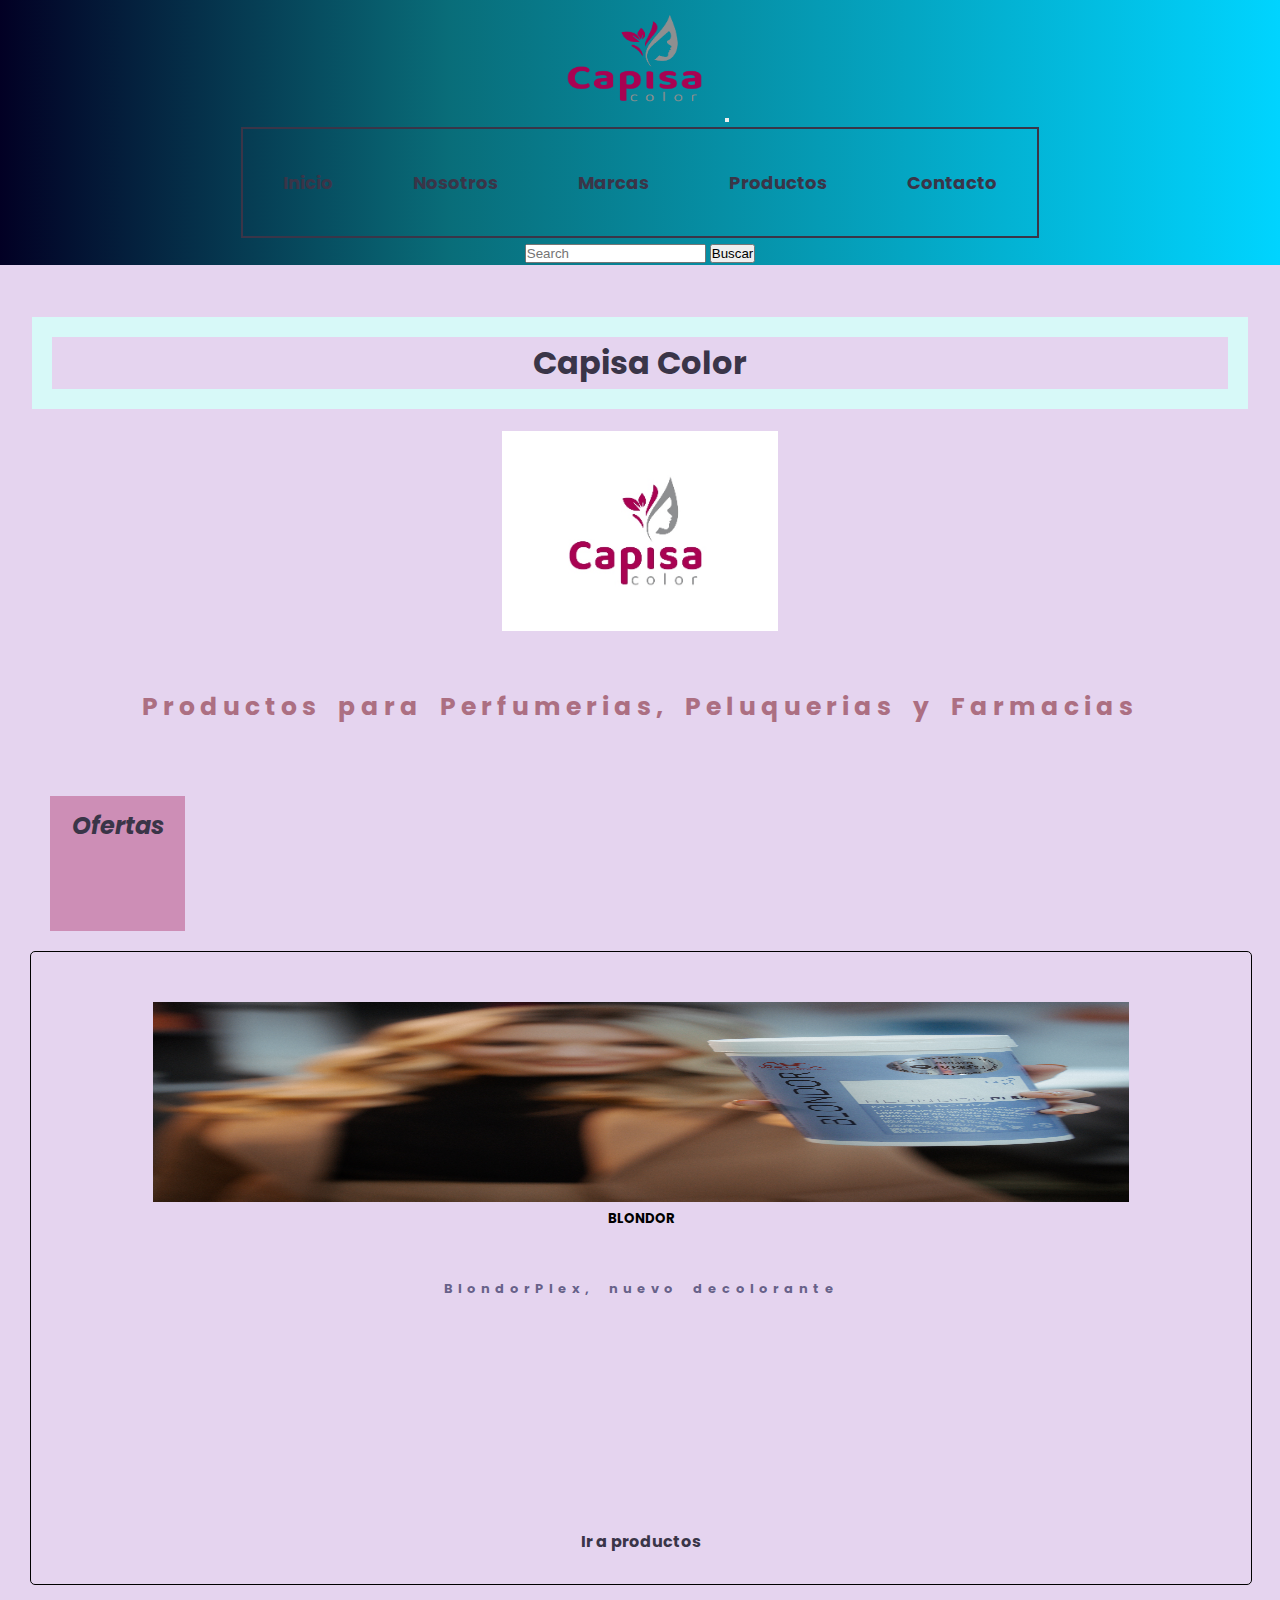
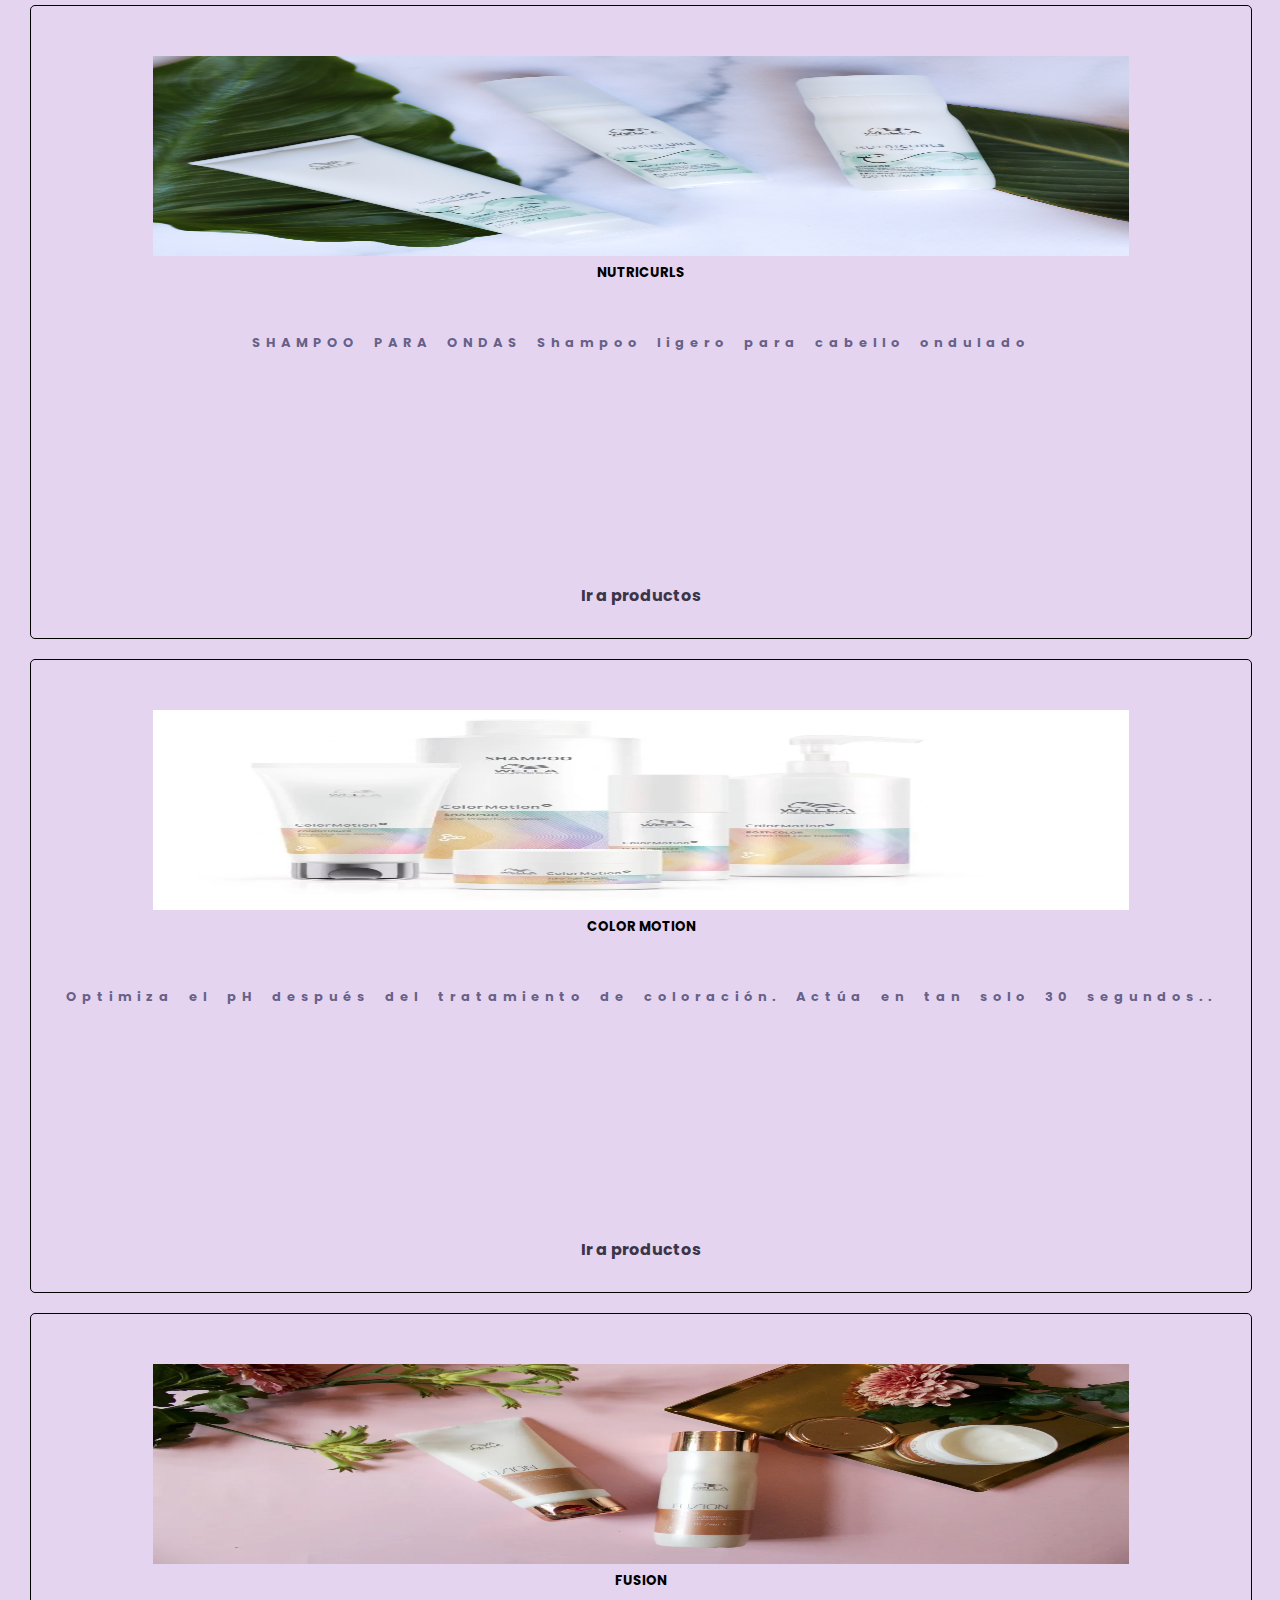
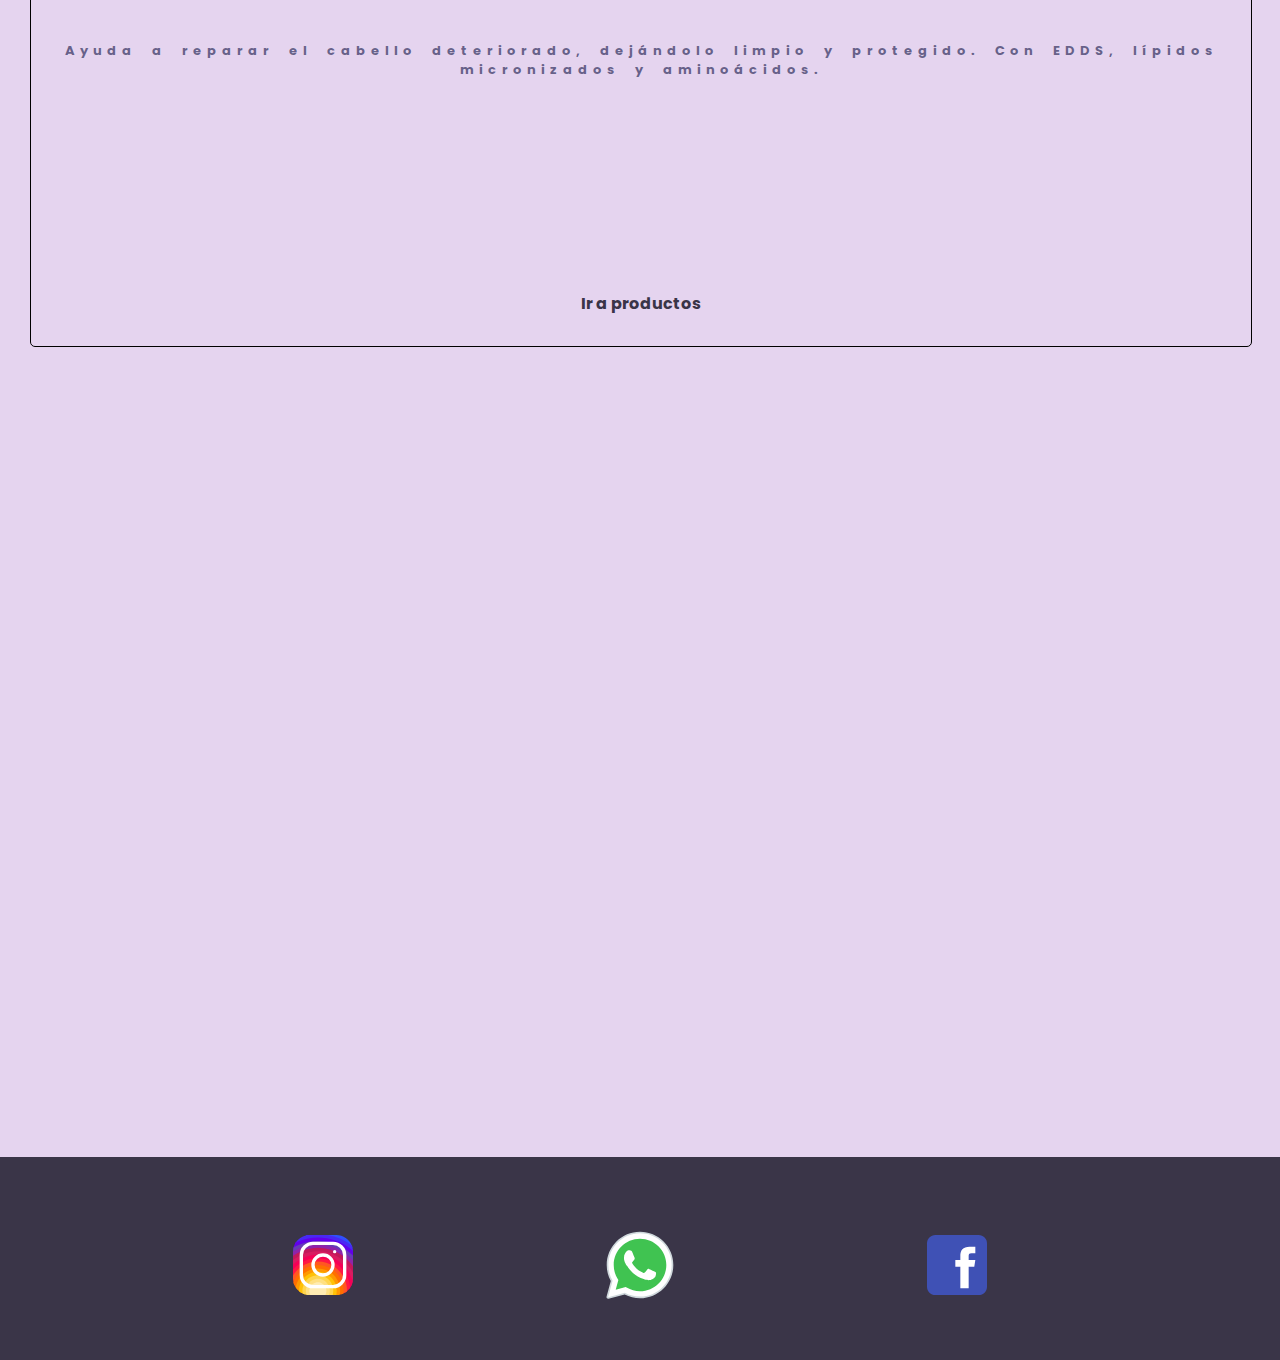
<file: index.html>
<!DOCTYPE html>
<html lang="en">

<head>
    <meta charset="UTF-8">
    <meta http-equiv="X-UA-Compatible" content="IE=edge">
    <link rel="shortcut icon" href="./img/favicon.ico" type="image/x-icon">
    <link rel="icon" href="./img/favicon.ico" type="image/x-icon">
    <meta name="viewport" content="width=device-width, initial-scale=1.0">
    <link href="https://cdn.jsdelivr.net/npm/bootstrap@5.0.2/dist/css/bootstrap.min.css" rel="stylesheet"
        integrity="sha384-EVSTQN3/azprG1Anm3QDgpJLIm9Nao0Yz1ztcQTwFspd3yD65VohhpuuCOmLASjC" crossorigin="anonymous">
    <meta name="keywords" content="perfumeria, farmacias, peluqueria, tintura, cosmética capilar">
    <meta name="description" content="Todos los insumos para Peluquerías, Farmacias y Perfumerías. Venta al por mayor y menor">
    <link rel="stylesheet" href="./css/estilos.css">
    <title>Capisa Color</title>
</head>

<body>
    <header class="navbar">        
        <nav class="navbar navbar-expand-lg navbar-light bg-light">
            <div class="container-fluid">
                <img src="./img/logo-capisa.png" alt="logo capisa sin fondo" class="logo-capisaa">
                <button class="navbar-toggler" type="button" data-bs-toggle="collapse"
                    data-bs-target="#navbarTogglerDemo01" aria-controls="navbarTogglerDemo01" aria-expanded="false"
                    aria-label="Toggle navigation">
                    <span class="navbar-toggler-icon"></span>
                </button>
                <div class="collapse navbar-collapse" id="navbarTogglerDemo01">
                    <ul class="navbar-nav me-auto mb-2 mb-lg-0">
                        <li class="nav-item">
                            <a class="nav-link active" aria-current="page" href="./index.html">Inicio</a>
                        </li>
                        <li class="nav-item">
                            <a class="nav-link active" aria-current="page" href="./section/nosotros.html">Nosotros</a>
                        </li>
                        <li class="nav-item">
                            <a class="nav-link active" aria-current="page" href="./section/marcas.html">Marcas</a>
                        </li>
                        <li class="nav-item">
                            <a class="nav-link active" aria-current="page" href="./section/productos.html">Productos</a>
                        </li>
                        <li class="nav-item">
                            <a class="nav-link active" aria-current="page" href="./section/contacto.html">Contacto</a>
                        </li>
                    </ul>
                    <form class="d-flex">
                        <input class="form-control me-2" type="search" placeholder="Search" aria-label="Search">
                        <button class="btn btn-outline-success" type="submit">Buscar</button>
                    </form>
                </div>
            </div>
        </nav>
    </header>

    <main>
        <div class="row">
            <div class="col">
                <h1>Capisa Color</h1>
            </div>
        </div>
        <div class="row">
            <div class="col">
                <img src="./img/logo-capisa-sin-fondo.jpg" alt="logo-capisa-sin-fondo" class="marcas-logo-index">
            </div>
        </div>
        <div class="row">
            <div class="col">
                <p class="descripcion">Productos para Perfumerias, Peluquerias y Farmacias</p>
            </div>
        </div>
        <div class="row">
            <div class="col ofertas">
                <div class="row">
                    <div class="col">
                        <div class="animacion-ofertas"></div>
                        <h2 class="ofertas_title">Ofertas</h2>
                    </div>
                </div>
                <div class="row">
                    <div class="col">
                        <div class="carddy">
                            <div class="carddy-img">
                                <img src="./img/blondorplex.jpg" class="carddy-img-top" alt="Imagen BlondorPlex">
                            </div>
                            <div class="carddy-body">
                                <h5 class="carddy-title">BLONDOR</h5>
                                <p class="carddy-text"> BlondorPlex, nuevo decolorante</p>                                
                            </div>
                            <div class="carddy-footer">
                                <a href="./section/productos.html" class="btn btn-primary">Ir a productos</a>
                            </div>
                        </div>
                    </div>
                    <div class="col">
                        <div class="carddy">
                            <div class="carddy-img">
                                <img src="./img/nutricurls.jpg" class="carddy-img-top" alt="Imagen Nutricurls">
                            </div>
                            <div class="carddy-body">
                                <h5 class="carddy-title">NUTRICURLS</h5>
                                <p class="carddy-text">SHAMPOO PARA ONDAS
                                    Shampoo ligero para cabello ondulado</p>                                
                            </div>
                            <div class="carddy-footer">
                                <a href="./section/productos.html" class="btn btn-primary">Ir a productos</a>
                            </div>
                        </div>
                    </div>
                    <div class="col">
                        <div class="carddy">
                            <div class="carddy-img">
                                <img src="./img/color-motion.webp" class="carddy-img-top" alt="Imagen Color Motion">
                            </div>
                            <div class="carddy-body">
                                <h5 class="carddy-title">COLOR MOTION</h5>
                                <p class="carddy-text">Optimiza el pH después del tratamiento de coloración.
                                    Actúa en tan solo 30 segundos..</p>                                
                            </div>
                            <div class="carddy-footer">
                                <a href="./section/productos.html" class="btn btn-primary">Ir a productos</a>
                            </div>
                        </div>
                    </div>
                    <div class="col">
                        <div class="carddy">
                            <div class="carddy-img">
                                <img src="./img/fusion.webp" class="carddy-img-top" alt="Imagen Fusion">
                            </div>
                            <div class="carddy-body">
                                <h5 class="carddy-title">FUSION</h5>
                                <p class="carddy-text">Ayuda a reparar el cabello deteriorado, dejándolo limpio y
                                    protegido. Con
                                    EDDS, lípidos micronizados y aminoácidos.</p>                                
                            </div>
                            <div class="carddy-footer">
                                <a href="./section/productos.html" class="btn btn-primary">Ir a productos</a>
                            </div>
                        </div>
                    </div>
                </div>
                <div class="row">                    
                    <div class="col col-md-4 offset-md-4">
                        <div class="video-responsive">
                            <iframe src="https://www.youtube.com/embed/afTo7K0rABw"
                                title="YouTube video player" frameborder="0"
                                allow="accelerometer; autoplay; clipboard-write; encrypted-media; gyroscope; picture-in-picture"
                                allowfullscreen></iframe>
                        </div>
                    </div>
                </div>
            </div>
        </div>
    </main>

    <footer>
        <div class="footer-redes">
            <a href="https://www.instagram.com" target="_blank"><img src="./img/instagram-icono.svg"
                    alt="icono instagram"></a>
            <a href="https://www.whatsapp.com/?lang=es" target="_blank"><img src="./img/whatsapp-icono.svg"
                    alt="icono whatsapp"></a>
            <a href="https://www.facebook.com" target="_blank"><img src="./img/facebook-icono.svg"
                    alt="icono facebook"></a>
        </div>
    </footer>
    <script src="https://cdn.jsdelivr.net/npm/bootstrap@5.0.2/dist/js/bootstrap.bundle.min.js"
        integrity="sha384-MrcW6ZMFYlzcLA8Nl+NtUVF0sA7MsXsP1UyJoMp4YLEuNSfAP+JcXn/tWtIaxVXM" crossorigin="anonymous">
    </script>
</body>

</html>
</file>
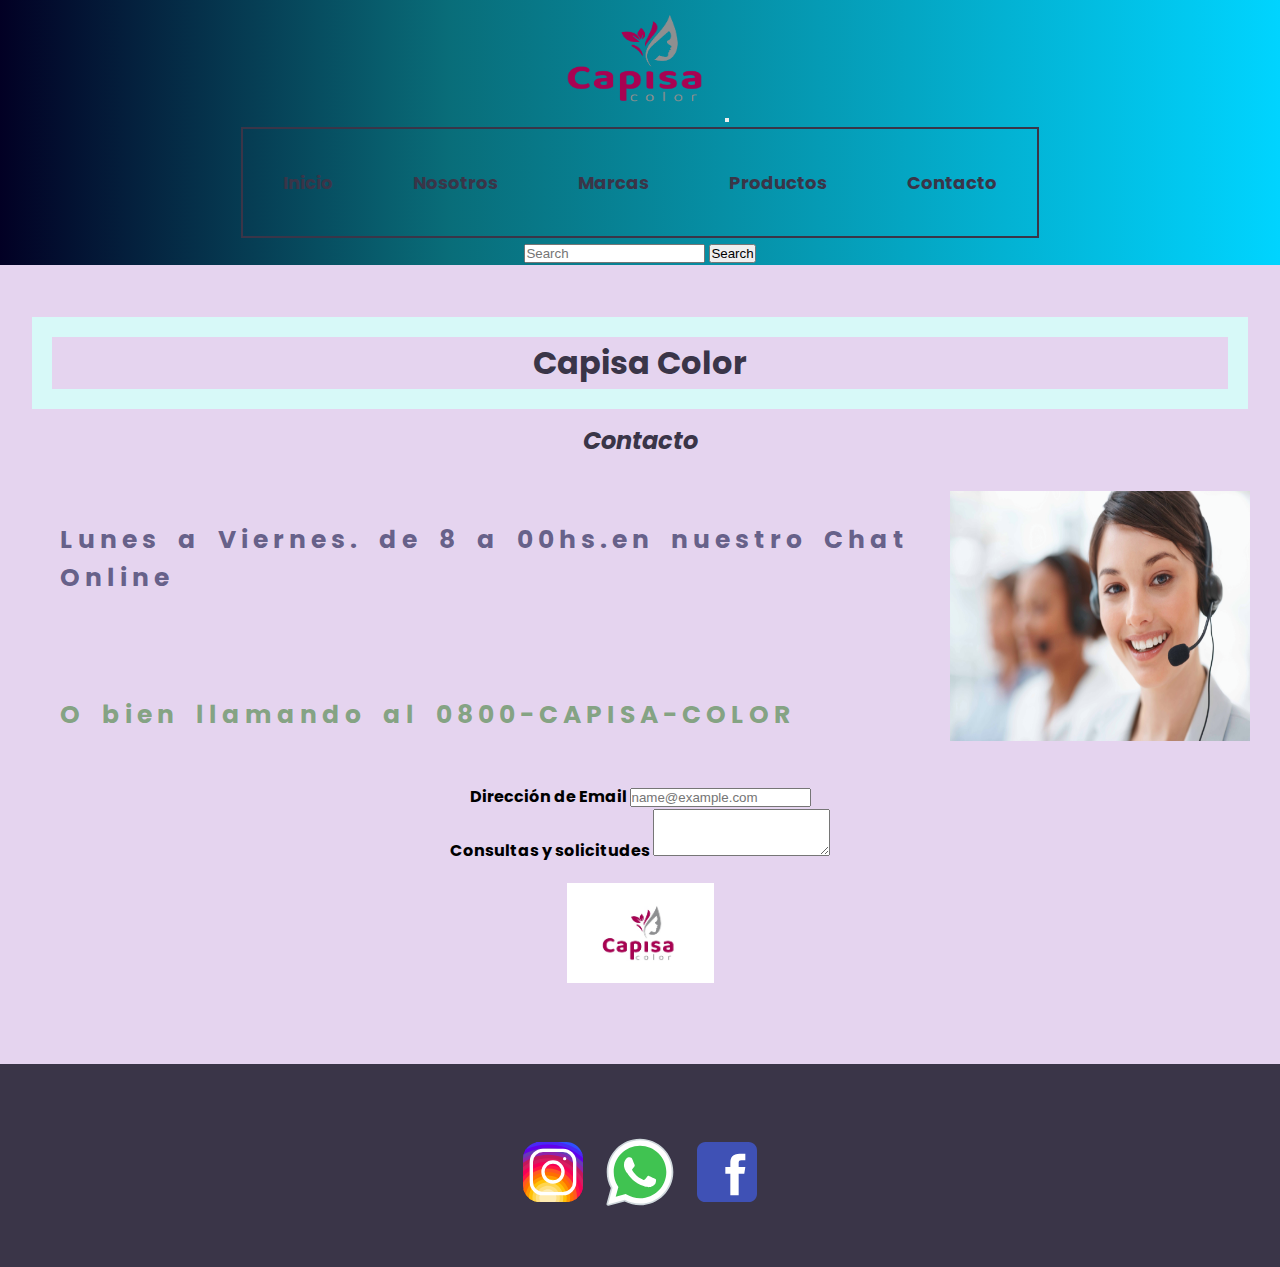
<file: section/contacto.html>
<!DOCTYPE html>
<html lang="en">

<head>
    <meta charset="UTF-8">
    <meta http-equiv="X-UA-Compatible" content="IE=edge">
    <link rel="shortcut icon" href="../img/favicon.ico" type="image/x-icon">
    <link rel="icon" href="../img/favicon.ico" type="image/x-icon">
    <meta name="viewport" content="width=device-width, initial-scale=1.0">
    <link href="https://cdn.jsdelivr.net/npm/bootstrap@5.0.2/dist/css/bootstrap.min.css" rel="stylesheet"
        integrity="sha384-EVSTQN3/azprG1Anm3QDgpJLIm9Nao0Yz1ztcQTwFspd3yD65VohhpuuCOmLASjC" crossorigin="anonymous">
    <meta name="keywords" content="perfumeria, farmacias, peluqueria, tintura, cosmética capilar">
    <meta name="description"
        content="Todos los insumos para Peluquerías, Farmacias y Perfumerías. Venta al por mayor y menor">
    <link rel="stylesheet" href="../css/estilos.css">
    <title>Contacto</title>
</head>

<body>
    <header class="navbar">
        <nav class="navbar navbar-expand-lg navbar-light bg-light">
            <div class="container-fluid">
                <img src="../img/logo-capisa.png" alt="logo capisa sin fondo" class="logo-capisaa">
                <button class="navbar-toggler" type="button" data-bs-toggle="collapse"
                    data-bs-target="#navbarTogglerDemo01" aria-controls="navbarTogglerDemo01" aria-expanded="false"
                    aria-label="Toggle navigation">
                    <span class="navbar-toggler-icon"></span>
                </button>
                <div class="collapse navbar-collapse" id="navbarTogglerDemo01">

                    <ul class="navbar-nav me-auto mb-2 mb-lg-0">
                        <li class="nav-item">
                            <a class="nav-link active" aria-current="page" href="../index.html">Inicio</a>
                        </li>
                        <li class="nav-item">
                            <a class="nav-link active" aria-current="page" href="nosotros.html">Nosotros</a>
                        </li>
                        <li class="nav-item">
                            <a class="nav-link active" aria-current="page" href="marcas.html">Marcas</a>
                        </li>
                        <li class="nav-item">
                            <a class="nav-link active" aria-current="page" href="productos.html">Productos</a>
                        </li>
                        <li class="nav-item">
                            <a class="nav-link active" aria-current="page" href="contacto.html">Contacto</a>
                        </li>
                    </ul>
                    <form class="d-flex">
                        <input class="form-control me-2" type="search" placeholder="Search" aria-label="Search">
                        <button class="btn btn-outline-success" type="submit">Search</button>
                    </form>
                </div>
            </div>
        </nav>
    </header>
    <main>
        <section>
            <h1>Capisa Color</h1>
            <h2>Contacto</h2>
            <img src="../img/operadora.png" alt="operadora" class="operadora">
            <p class="contacto">Lunes a Viernes. de 8 a 00hs.en nuestro Chat Online</p>
            <p class="contacto-telefonico">O bien llamando al 0800-CAPISA-COLOR</p>
            <div class="mb-3">
                <label for="exampleFormControlInput1" class="form-label">Dirección de Email</label>
                <input type="email" class="form-control" id="exampleFormControlInput1" placeholder="name@example.com">
            </div>
            <div class="mb-3">
                <label for="exampleFormControlTextarea1" class="form-label">Consultas y solicitudes</label>
                <textarea class="form-control" id="exampleFormControlTextarea1" rows="3"></textarea>
            </div>
            <img src="../img/logo-capisa-sin-fondo.jpg" alt="logo-capisa-sin-fondo" class="marcas-logo">

        </section>
    </main>
    <footer>
        <div>
            <a href="https://www.instagram.com" target="_blank"><img src="../img/instagram-icono.svg"
                    alt="icono instagram"></a>
            <a href="https://www.whatsapp.com/?lang=es" target="_blank"><img src="../img/whatsapp-icono.svg"
                    alt="icono whatsapp"></a>
            <a href="https://www.facebook.com" target="_blank"><img src="../img/facebook-icono.svg"
                    alt="icono facebook"></a>
        </div>
    </footer>

    <script src="https://cdn.jsdelivr.net/npm/bootstrap@5.0.2/dist/js/bootstrap.bundle.min.js"
        integrity="sha384-MrcW6ZMFYlzcLA8Nl+NtUVF0sA7MsXsP1UyJoMp4YLEuNSfAP+JcXn/tWtIaxVXM" crossorigin="anonymous">
    </script>

</body>

</html>
</file>
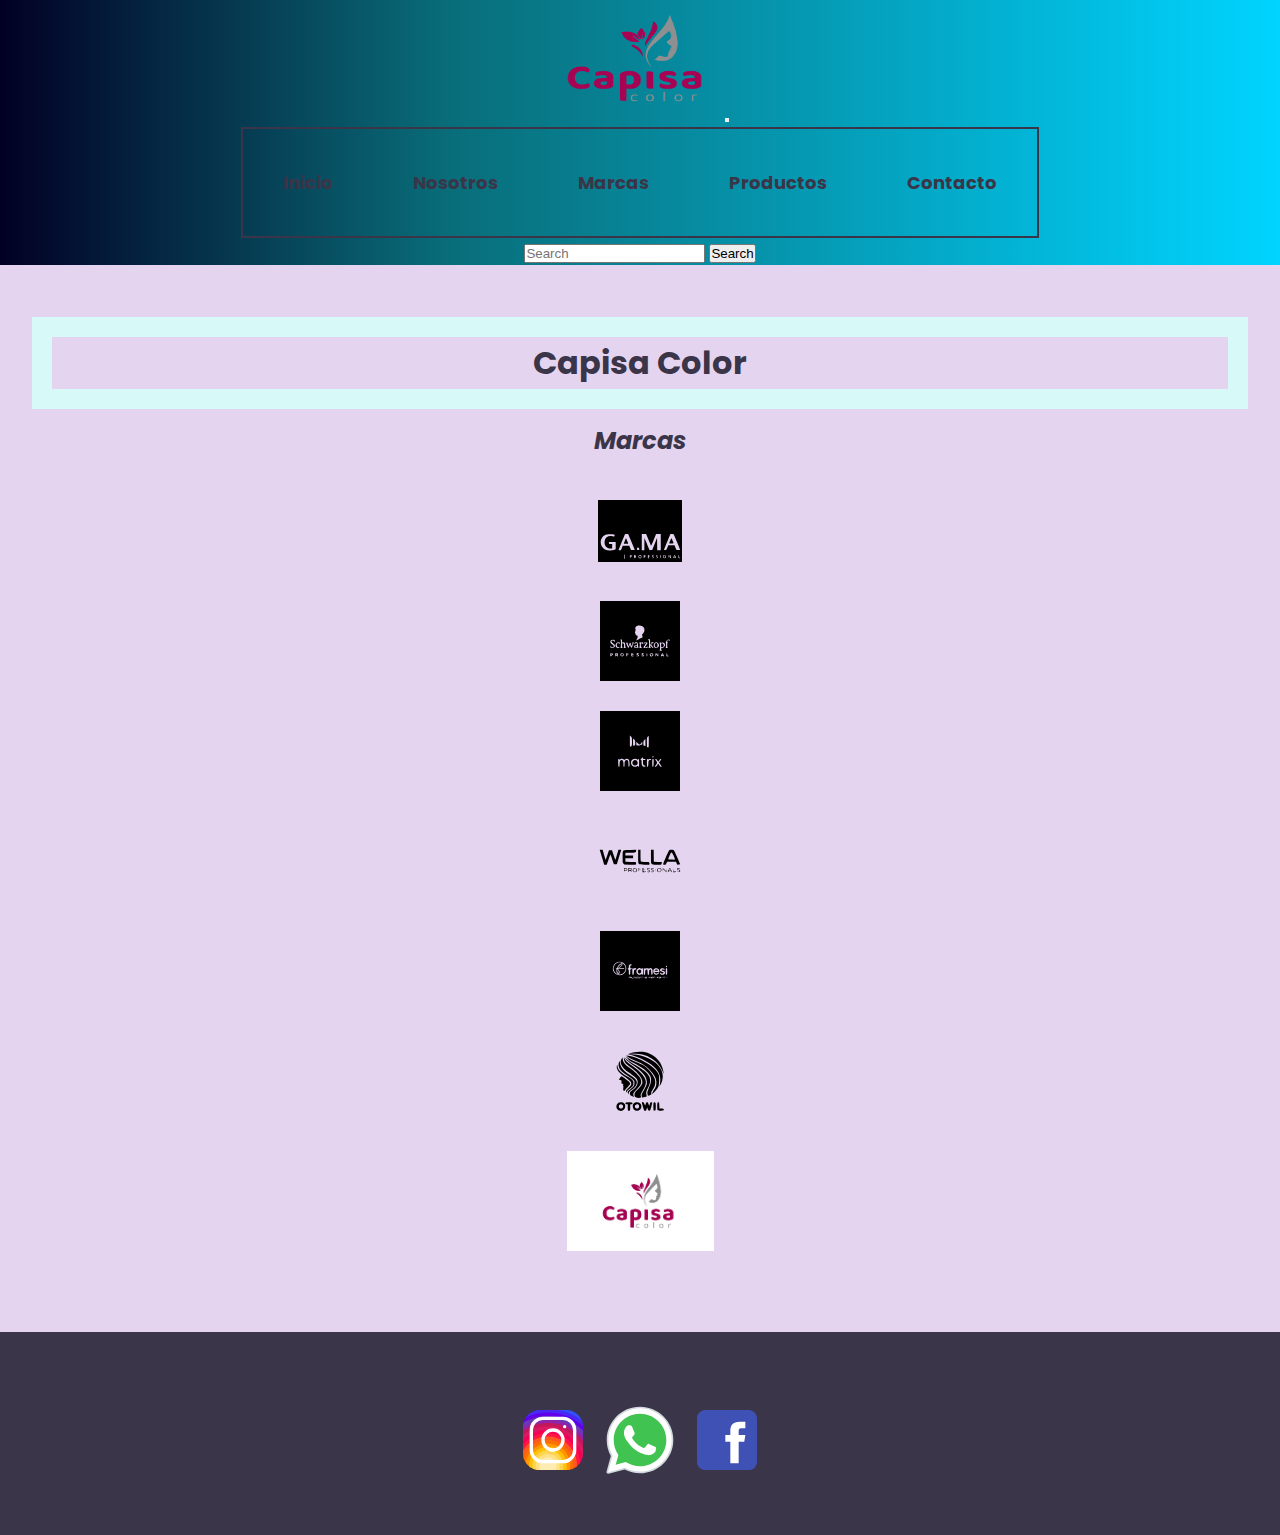
<file: section/marcas.html>
<!DOCTYPE html>
<html lang="en">

<head>
    <meta charset="UTF-8">
    <meta http-equiv="X-UA-Compatible" content="IE=edge">
    <link rel="shortcut icon" href="../img/favicon.ico" type="image/x-icon">
    <link rel="icon" href="../img/favicon.ico" type="image/x-icon">
    <meta name="viewport" content="width=device-width, initial-scale=1.0">
    <link href="https://cdn.jsdelivr.net/npm/bootstrap@5.0.2/dist/css/bootstrap.min.css" rel="stylesheet"
        integrity="sha384-EVSTQN3/azprG1Anm3QDgpJLIm9Nao0Yz1ztcQTwFspd3yD65VohhpuuCOmLASjC" crossorigin="anonymous">
    <meta name="keywords" content="perfumeria, farmacias, peluqueria, tintura, cosmética capilar">
    <meta name="description"
        content="Todos los insumos para Peluquerías, Farmacias y Perfumerías. Venta al por mayor y menor">
    <link rel="stylesheet" href="../css/estilos.css">
    <title>Marcas</title>
</head>

<body>
    <header class="navbar">
        <nav class="navbar navbar-expand-lg navbar-light bg-light">
            <div class="container-fluid">
                <img src="../img/logo-capisa.png" alt="logo capisa sin fondo" class="logo-capisaa">
                <button class="navbar-toggler" type="button" data-bs-toggle="collapse"
                    data-bs-target="#navbarTogglerDemo01" aria-controls="navbarTogglerDemo01" aria-expanded="false"
                    aria-label="Toggle navigation">
                    <span class="navbar-toggler-icon"></span>
                </button>
                <div class="collapse navbar-collapse" id="navbarTogglerDemo01">

                    <ul class="navbar-nav me-auto mb-2 mb-lg-0">
                        <li class="nav-item">
                            <a class="nav-link active" aria-current="page" href="../index.html">Inicio</a>
                        </li>
                        <li class="nav-item">
                            <a class="nav-link active" aria-current="page" href="nosotros.html">Nosotros</a>
                        </li>
                        <li class="nav-item">
                            <a class="nav-link active" aria-current="page" href="marcas.html">Marcas</a>
                        </li>
                        <li class="nav-item">
                            <a class="nav-link active" aria-current="page" href="productos.html">Productos</a>
                        </li>
                        <li class="nav-item">
                            <a class="nav-link active" aria-current="page" href="contacto.html">Contacto</a>
                        </li>
                    </ul>
                    <form class="d-flex">
                        <input class="form-control me-2" type="search" placeholder="Search" aria-label="Search">
                        <button class="btn btn-outline-success" type="submit">Search</button>
                    </form>
                </div>
            </div>
        </nav>
    </header>
    <main>
        <section>
            <h1>Capisa Color</h1>
            <h2>Marcas</h2>
            <div class="container">
                <div class="row">
                    <div class="col">
                        <ul class="marcas">

                            <li>
                                <a href="https://www.gamaprofessional.com/es/" target="_blank"><img src="../img/gama.svg"
                                        alt="icono-gama"></a>
                            </li>
                            <li>
                                <a href="https://www.schwarzkopf-professional.com/ar/es.html" target="_blank"><img
                                        src="../img/schwarzcopf.svg" alt="icono-schwarzcopf"></a>
                            </li>
                            <li>
                                <a href="https://www.matrixprofessional.com.ar/" target="_blank"><img src="../img/matrix.svg" alt="icono-matrix"></a>
                            </li>
                        </ul>
                    </div>
                    <div class="col">
                        <ul class="marcas">
                            <li>
                                <a href="https://wellaproar.com.ar/" target="_blank"> <img src="../img/wella-icono.svg" class= "icono-wella" alt="icono-wella"></a>
                            </li>
                            <li>
                                <a href="https://www.framesi.com.ar/" target="_blank"><img src="../img/framesii.svg"
                                        alt="icono-framesi"></a>
                            </li>
                            <li>
                                <a href="https://www.otowil.com/" target="_blank"><img src="../img/otowil.svg" alt="icono-otowil"></a>
                            </li>
                        </ul>
                    </div>
                </div>
            </div>

            <img src="../img/logo-capisa-sin-fondo.jpg" alt="logo-capisa-sin-fondo" class="marcas-logo">
        </section>
    </main>

    <footer>
        <div>
            <a href="https://www.instagram.com" target="_blank"><img src="../img/instagram-icono.svg"
                    alt="icono instagram"></a>
            <a href="https://www.whatsapp.com/?lang=es" target="_blank"><img src="../img/whatsapp-icono.svg"
                    alt="icono whatsapp"></a>
            <a href="https://www.facebook.com" target="_blank"><img src="../img/facebook-icono.svg"
                    alt="icono facebook"></a>
        </div>
    </footer>
    <script src="https://cdn.jsdelivr.net/npm/bootstrap@5.0.2/dist/js/bootstrap.bundle.min.js"
        integrity="sha384-MrcW6ZMFYlzcLA8Nl+NtUVF0sA7MsXsP1UyJoMp4YLEuNSfAP+JcXn/tWtIaxVXM" crossorigin="anonymous">
    </script>

</body>

</html>
</file>
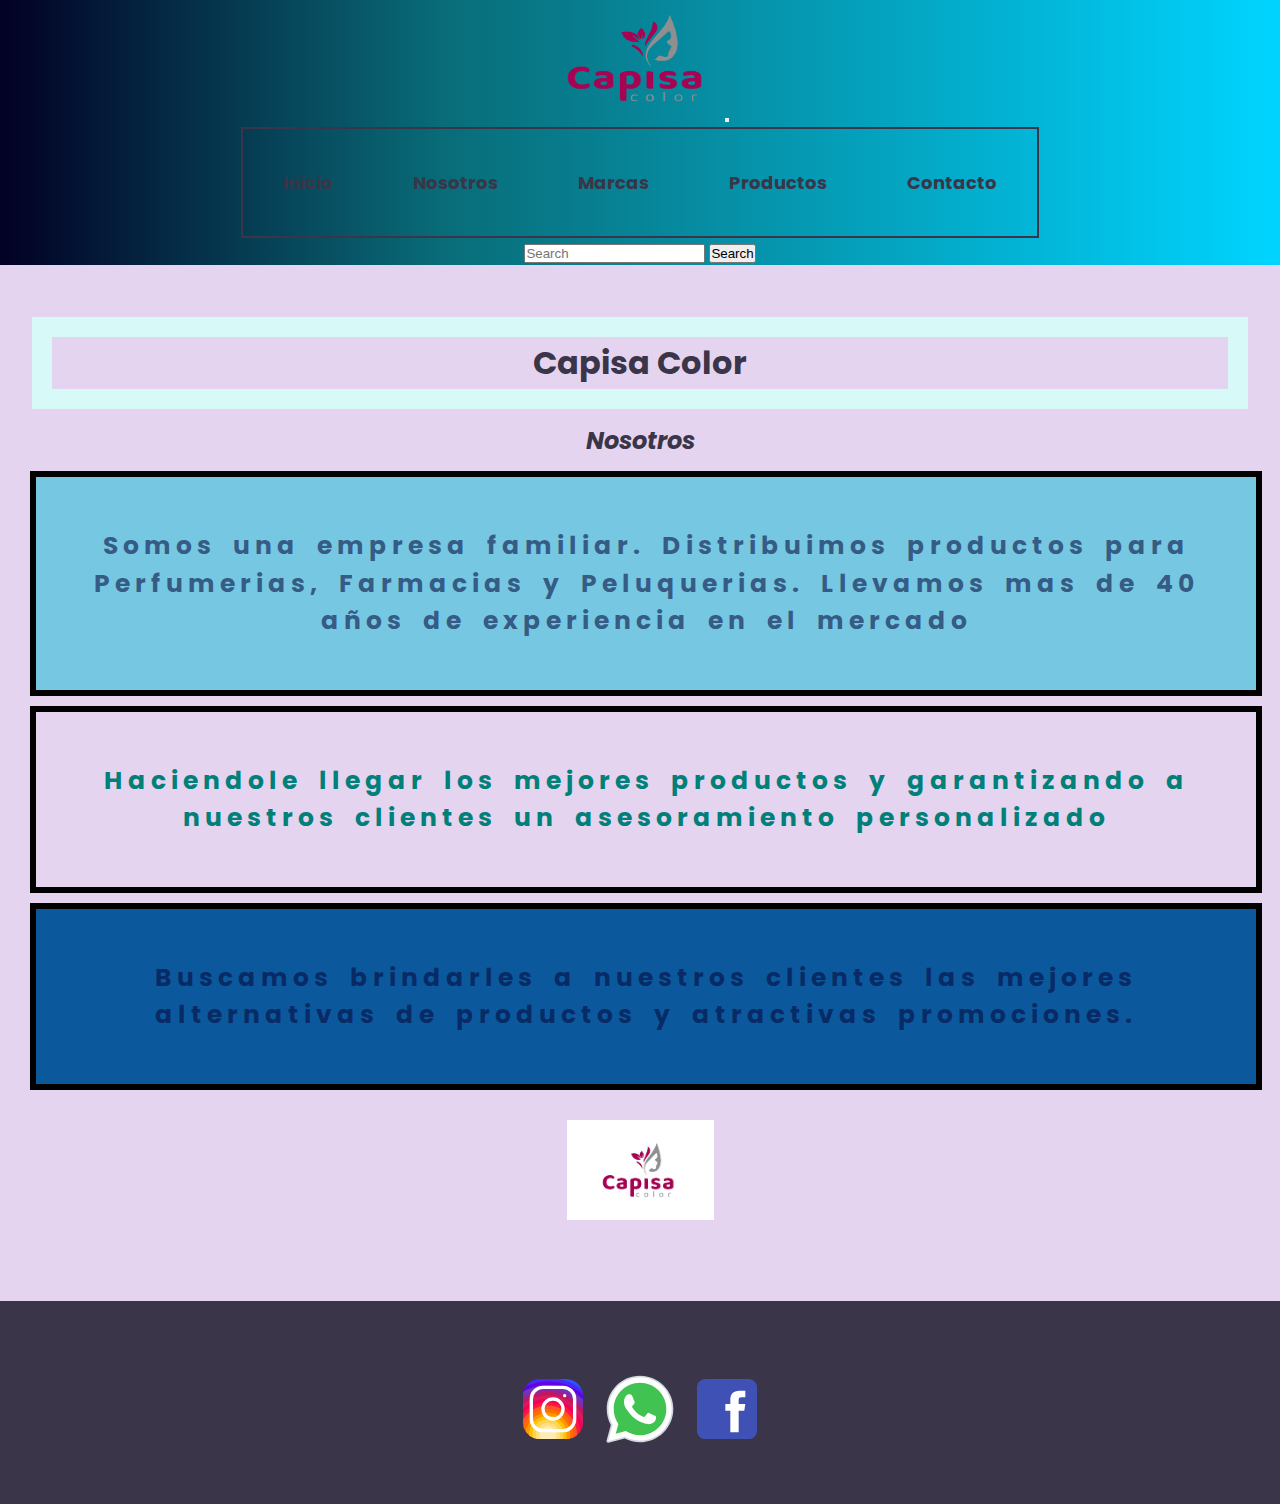
<file: section/nosotros.html>
<!DOCTYPE html>
<html lang="en">

<head>
    <meta charset="UTF-8">
    <meta http-equiv="X-UA-Compatible" content="IE=edge">
    <link rel="shortcut icon" href="../img/favicon.ico" type="image/x-icon">
    <link rel="icon" href="../img/favicon.ico" type="image/x-icon">
    <meta name="viewport" content="width=s, initial-scale=1.0">
    <link href="https://cdn.jsdelivr.net/npm/bootstrap@5.0.2/dist/css/bootstrap.min.css" rel="stylesheet"
    integrity="sha384-EVSTQN3/azprG1Anm3QDgpJLIm9Nao0Yz1ztcQTwFspd3yD65VohhpuuCOmLASjC" crossorigin="anonymous">
    <meta name="keywords" content="perfumeria, farmacias, peluqueria, tintura, cosmética capilar">
    <meta name="description" content="Todos los insumos para Peluquerías, Farmacias y Perfumerías. Venta al por mayor y menor">
    <link rel="stylesheet" href="../css/estilos.css">
    <title>Nosotros</title>
</head>

<body>
    <header class="navbar">
        
        <nav class="navbar navbar-expand-lg navbar-light bg-light">
            <div class="container-fluid">
                <img src="../img/logo-capisa.png" alt="logo capisa sin fondo" class="logo-capisaa">
                <button class="navbar-toggler" type="button" data-bs-toggle="collapse"
                    data-bs-target="#navbarTogglerDemo01" aria-controls="navbarTogglerDemo01" aria-expanded="false"
                    aria-label="Toggle navigation">
                    <span class="navbar-toggler-icon"></span>
                </button>
                <div class="collapse navbar-collapse" id="navbarTogglerDemo01">

                    <ul class="navbar-nav me-auto mb-2 mb-lg-0">
                        <li class="nav-item">
                            <a class="nav-link active" aria-current="page" href="../index.html">Inicio</a>
                        </li>
                        <li class="nav-item">
                            <a class="nav-link active" aria-current="page" href="nosotros.html">Nosotros</a>
                        </li>
                        <li class="nav-item">
                            <a class="nav-link active" aria-current="page" href="marcas.html">Marcas</a>
                        </li>
                        <li class="nav-item">
                            <a class="nav-link active" aria-current="page" href="productos.html">Productos</a>
                        </li>
                        <li class="nav-item">
                            <a class="nav-link active" aria-current="page" href="contacto.html">Contacto</a>
                        </li>
                    </ul>
                    <form class="d-flex">
                        <input class="form-control me-2" type="search" placeholder="Search" aria-label="Search">
                        <button class="btn btn-outline-success" type="submit">Search</button>
                    </form>
                </div>
            </div>
        </nav>
    </header>
    <main>
        <section>
            <h1>Capisa Color</h1>
            <h2>Nosotros</h2>
            <div class="nosotros">
                <div class="overflow-auto"><p>Somos una empresa familiar. Distribuimos productos para Perfumerias, Farmacias y Peluquerias. Llevamos
                mas de 40 años de experiencia en el mercado</p>
            </div>
            </div>
            <div class="nosotros-segundo">
            <p class="segundo-parrafo"> Haciendole llegar los mejores productos y garantizando a nuestros clientes un
                asesoramiento personalizado </p>
            </div>
            <div class="nosotros-tercero">
                <p class="tercer-parrafo">Buscamos brindarles a nuestros clientes las mejores alternativas de productos y
                atractivas promociones. </p>
            </div>
            <img src="../img/logo-capisa-sin-fondo.jpg" alt="logo-capisa-sin-fondo" class="marcas-logo item">
        </section>
    </main>
    <footer>
        <div>
            <a href="https://www.instagram.com" target="_blank"><img src="../img/instagram-icono.svg"
                    alt="icono instagram"></a>
            <a href="https://www.whatsapp.com/?lang=es" target="_blank"><img src="../img/whatsapp-icono.svg"
                    alt="icono whatsapp"></a>
            <a href="https://www.facebook.com" target="_blank"><img src="../img/facebook-icono.svg"
                    alt="icono facebook"></a>
        </div>
    </footer>
    <script src="https://cdn.jsdelivr.net/npm/bootstrap@5.0.2/dist/js/bootstrap.bundle.min.js"
    integrity="sha384-MrcW6ZMFYlzcLA8Nl+NtUVF0sA7MsXsP1UyJoMp4YLEuNSfAP+JcXn/tWtIaxVXM" crossorigin="anonymous">
</script>

</body>

</html>
</file>
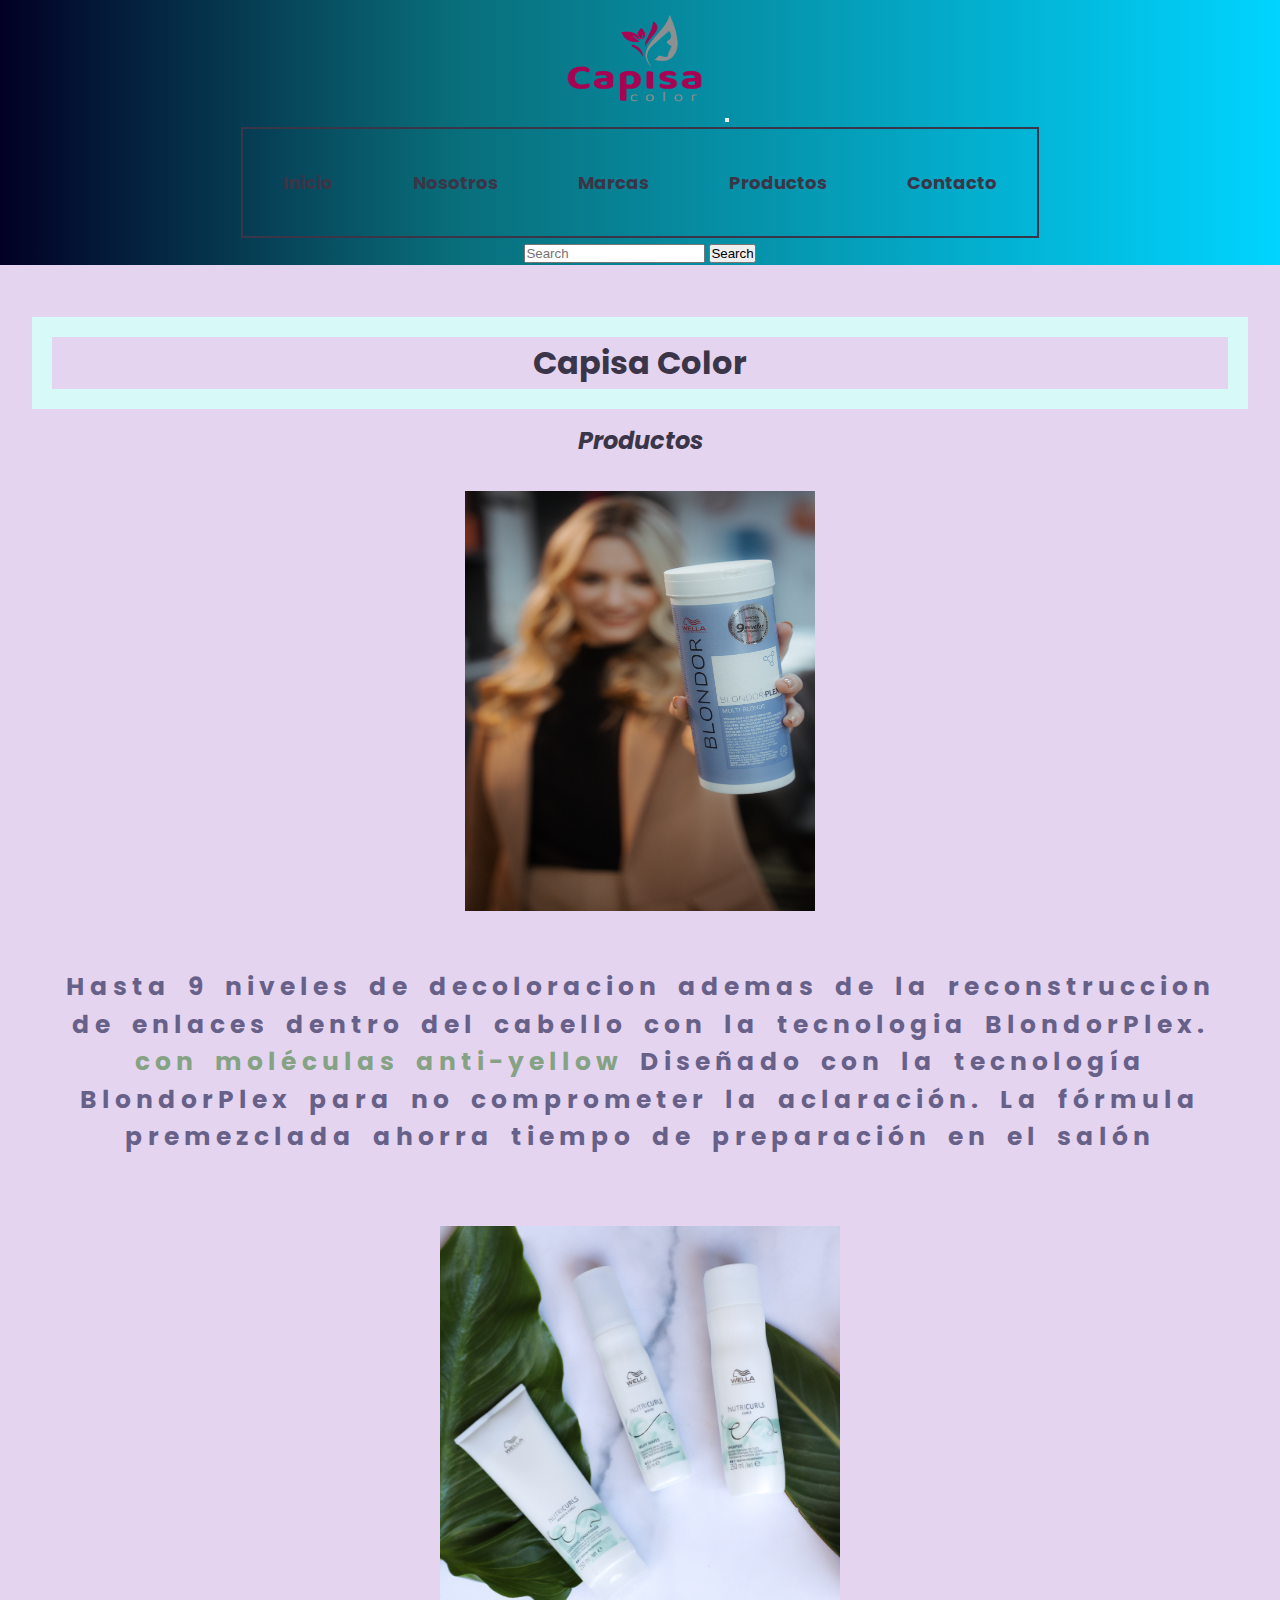
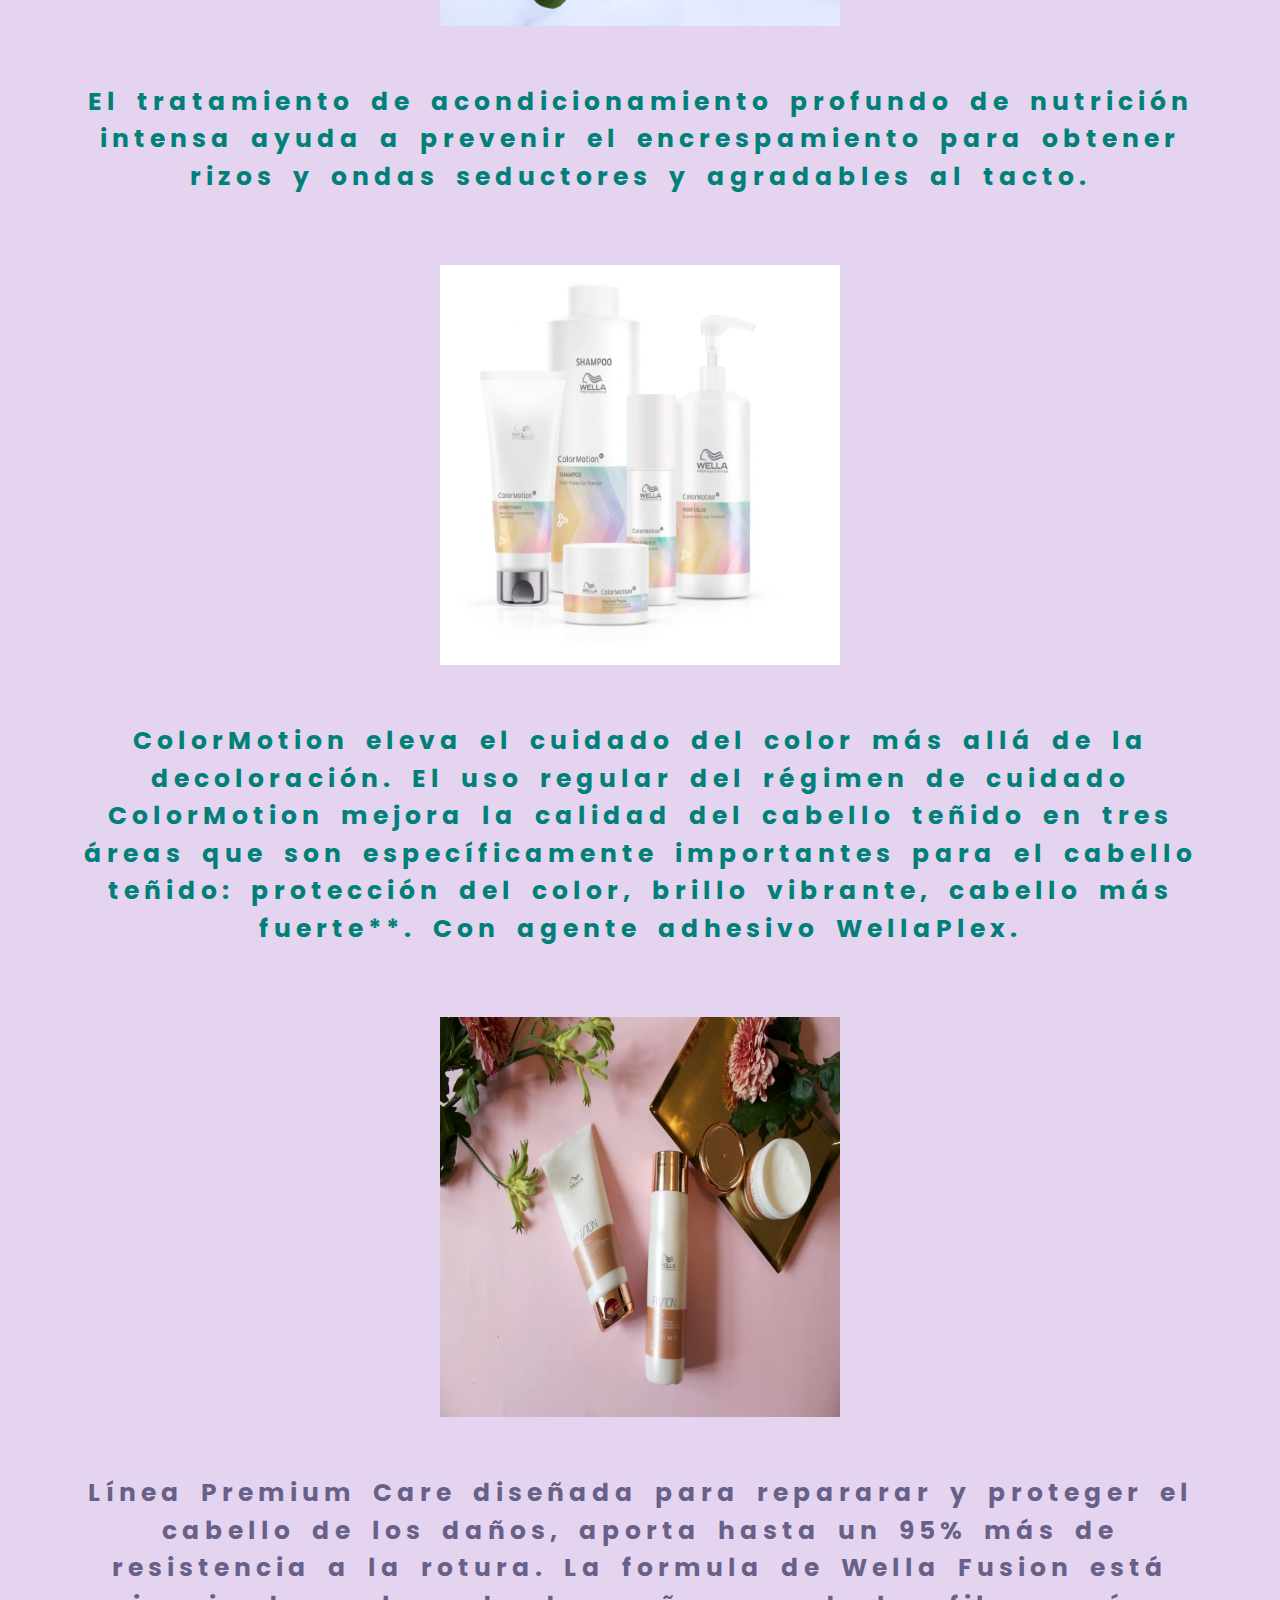
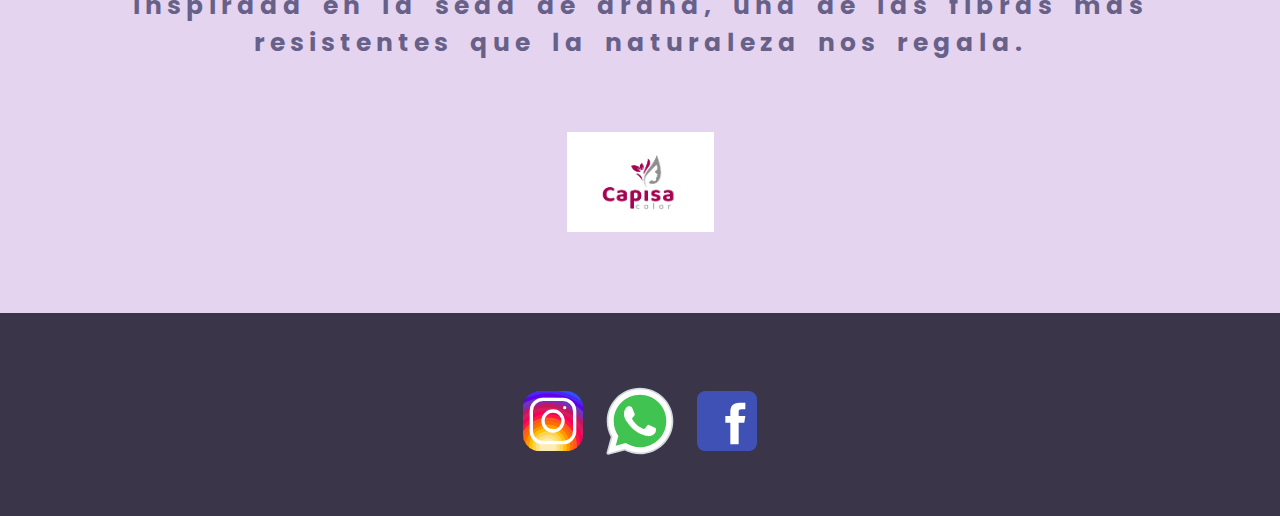
<file: section/productos.html>
<!DOCTYPE html>
<html lang="en">

<head>
    <meta charset="UTF-8">
    <meta http-equiv="X-UA-Compatible" content="IE=edge">
    <link rel="shortcut icon" href="../img/favicon.ico" type="image/x-icon">
    <link rel="icon" href="../img/favicon.ico" type="image/x-icon">
    <meta name="viewport" content="width=device-width, initial-scale=1.0">
    <link href="https://cdn.jsdelivr.net/npm/bootstrap@5.0.2/dist/css/bootstrap.min.css" rel="stylesheet"
        integrity="sha384-EVSTQN3/azprG1Anm3QDgpJLIm9Nao0Yz1ztcQTwFspd3yD65VohhpuuCOmLASjC" crossorigin="anonymous">
    <meta name="keywords" content="perfumeria, farmacias, peluqueria, tintura, cosmética capilar">
    <meta name="description"
        content="Todos los insumos para Peluquerías, Farmacias y Perfumerías. Venta al por mayor y menor">
    <link rel="stylesheet" href="../css/estilos.css">
    <title>Productos</title>
</head>

<body>
    <header class="navbar">
        <nav class="navbar navbar-expand-lg navbar-light bg-light">
            <div class="container-fluid">
                <img src="../img/logo-capisa.png" alt="logo capisa sin fondo" class="logo-capisaa">
                <button class="navbar-toggler" type="button" data-bs-toggle="collapse"
                    data-bs-target="#navbarTogglerDemo01" aria-controls="navbarTogglerDemo01" aria-expanded="false"
                    aria-label="Toggle navigation">
                    <span class="navbar-toggler-icon"></span>
                </button>
                <div class="collapse navbar-collapse" id="navbarTogglerDemo01">

                    <ul class="navbar-nav me-auto mb-2 mb-lg-0">
                        <li class="nav-item">
                            <a class="nav-link active" aria-current="page" href="../index.html">Inicio</a>
                        </li>
                        <li class="nav-item">
                            <a class="nav-link active" aria-current="page" href="nosotros.html">Nosotros</a>
                        </li>
                        <li class="nav-item">
                            <a class="nav-link active" aria-current="page" href="marcas.html">Marcas</a>
                        </li>
                        <li class="nav-item">
                            <a class="nav-link active" aria-current="page" href="productos.html">Productos</a>
                        </li>
                        <li class="nav-item">
                            <a class="nav-link active" aria-current="page" href="contacto.html">Contacto</a>
                        </li>
                    </ul>
                    <form class="d-flex">
                        <input class="form-control me-2" type="search" placeholder="Search" aria-label="Search">
                        <button class="btn btn-outline-success" type="submit">Search</button>
                    </form>
                </div>
            </div>
        </nav>
    </header>
    <main>
        <section>
            <h1>Capisa Color</h1>
            <h2>productos</h2>
            <div class="row">
                <div class="col">
                    <div class="productos-blondor"></div><img src="../img/blondorplex.jpg"
                        alt="Nuevo blondor plex. Acalara hasta 9 tonos" class="blondorplex">
                </div>
                <div class="parrafo-blondor"></div>
                <p>Hasta 9 niveles de decoloracion ademas de la reconstruccion de enlaces dentro del cabello con la
                    tecnologia BlondorPlex.
                    <span>Con moléculas anti-yellow</span> Diseñado con la tecnología BlondorPlex para no comprometer la
                    aclaración.
                    La fórmula premezclada ahorra tiempo de preparación en el salón </p>
            </div>
            <div class="productos-nutricurls"></div> <img src="../img/nutricurls.jpg" alt="Nueva linea para rulos"
                class="nutricurls"></div>
            <div class="parrafo-nutricurls"></div>
            <p class="segundo-parrafo">El tratamiento de acondicionamiento profundo de nutrición intensa ayuda a
                prevenir el encrespamiento para obtener rizos y ondas seductores y agradables al tacto.</p>
                <img src="../img/color-motion.webp" class="color-motion" alt="colormotion">
                <p class="segundo-parrafo">ColorMotion eleva el cuidado del color más allá de la decoloración. El uso regular del régimen de cuidado ColorMotion mejora la calidad del cabello teñido en tres áreas que son específicamente importantes para el cabello teñido: protección del color, brillo vibrante, cabello más fuerte**. Con agente adhesivo WellaPlex.</p>
                <img src="../img/fusion.webp" class="fusion" alt="linea-fusion" >
                <div class="parrafo-blondor"></div>
                <p>Línea Premium Care diseñada para repararar y proteger el cabello de los daños, aporta hasta un 95% más de resistencia a la rotura. La formula de Wella Fusion está inspirada en la seda de araña, una de las fibras más resistentes que la naturaleza nos regala. </p>

                    </div>
                </div>
            </div>
            <img src="../img/logo-capisa-sin-fondo.jpg" alt="logo-capisa-sin-fondo" class="marcas-logo">
        </section>
    </main>
    <footer>
        <div>
            <a href="https://www.instagram.com" target="_blank"><img src="../img/instagram-icono.svg"
                    alt="icono instagram"></a>
            <a href="https://www.whatsapp.com/?lang=es" target="_blank"><img src="../img/whatsapp-icono.svg"
                    alt="icono whatsapp"></a>
            <a href="https://www.facebook.com" target="_blank"><img src="../img/facebook-icono.svg"
                    alt="icono facebook"></a>
        </div>
    </footer>
    <script src="https://cdn.jsdelivr.net/npm/bootstrap@5.0.2/dist/js/bootstrap.bundle.min.js"
        integrity="sha384-MrcW6ZMFYlzcLA8Nl+NtUVF0sA7MsXsP1UyJoMp4YLEuNSfAP+JcXn/tWtIaxVXM" crossorigin="anonymous">
    </script>
</body>

</html>
</file>
<file: css/estilos.css>
@import url("https://fonts.googleapis.com/css2?family=Poppins:ital@0;1&family=Roboto:ital@0;1&display=swap");
* {
  margin: 0;
  padding: 0;
}

a {
  text-decoration: none;
  color: rgb(18, 15, 15);
}

body {
  text-align: center;
  font-family: "Poppins", sans-serif;
  font-weight: bolder;
  display: flex;
  flex-direction: column;
  min-height: 100vh;
}

header {
  font-size: large;
  display: grid;
  justify-content: center;
  padding: 30px;
  background: rgb(2, 0, 36);
  background: linear-gradient(90deg, rgb(2, 0, 36) 0%, rgb(9, 109, 121) 35%, rgb(0, 212, 255) 100%);
}

footer {
  padding: 3em;
  background-color: #3a3548;
  margin-bottom: 0;
  margin-top: 1.5em;
}

img {
  border: 8px solid #3a3548;
}

h1 {
  font-style: normal;
  text-align: center;
  color: rgb(115, 27, 89);
  padding: 2px;
  border: 20px solid #d7f9f8;
  margin: 2px;
}

h2 {
  font-family: "Poppins", sans-serif;
  color: rgb(81, 7, 99);
  text-align: center;
  line-height: 60px;
  font-weight: bold;
  font-style: italic;
  text-transform: capitalize;
}

article {
  padding: 50px 30px 50px 30px;
  text-align: center;
}

main {
  padding: 50px 30px 50px 30px;
  background: color #6cf0d9;
}

p {
  font-family: "Poppins", sans-serif;
  font-style: normal;
  font-weight: bold;
  font-size: 25px;
  text-align: center;
  line-height: 1.5;
  letter-spacing: 5px;
  word-spacing: 7px;
  text-transform: inherit;
  color: rgba(6, 8, 60, 0.584);
  padding: 50px 30px 50px 30px;
}

p span {
  text-transform: lowercase;
  color: rgba(59, 125, 50, 0.584);
}

.navbar-collapse.collapse.show .nav-item {
  height: 50px;
  padding-top: 5px;
  padding-bottom: 5px;
}

.navbar-collapse.collapse.show .nav-item a {
  font-size: 16px;
}

nav ul li {
  display: inline-block;
  list-style: none;
  padding: 40px 40px 40px 40px;
  color: whitesmoke;
  display: flex;
  flex-wrap: nowrap;
  flex-direction: row;
}

@media (min-width: 500px) {
  body {
    background-color: #6cf0d9;
  }
  nav ul {
    display: flex;
    justify-content: space-between;
    flex-direction: row;
  }
  .color-motion {
    height: 400px;
    width: 400px;
  }
  .fusion {
    height: 400px;
    width: 400px;
  }
  footer {
    margin-top: 0;
  }
  .nosotros {
    width: 100%;
    height: 100%;
    background-color: #75c7e2;
    border: 6px solid black;
    margin-bottom: 10px;
  }
  .nosotros-segundo {
    width: 100%;
    height: 100%;
    border: 6px solid black;
    margin-bottom: 10px;
  }
  .nosotros-tercero {
    width: 100%;
    height: 100%;
    background-color: #136356;
    border: 6px solid black;
    margin-bottom: 10px;
  }
  .marcas-logo.item {
    transition: all 3s ease-in;
  }
}
@media (min-width: 768px) {
  nav ul {
    flex-direction: row;
    border: 2px solid;
  }
  nav ul,
.ad,
article {
    color: #3a3548;
  }
  header,
h1,
h2,
a {
    color: #3a3548;
  }
  .cards-ofertas {
    background-color: rgba(75, 185, 189, 0.9991);
  }
  .cards-ofertas-img {
    background-color: #3a3548;
    display: grid;
    grid-template-columns: 1fr 1fr;
    gap: 15px;
    margin: 3em;
  }
  img {
    width: 100%;
    height: 150px;
    border: 5px solid;
  }
  .color-motion {
    height: 400px;
    width: 400px;
  }
  .fusion {
    height: 400px;
    width: 400px;
  }
  footer {
    margin-top: 1.5em;
    background: #3a3548;
  }
  .nosotros {
    background-color: #8c34ca;
    border: 6px solid black;
    margin-bottom: 10px;
  }
  .nosotros-segundo {
    border: 6px solid black;
    margin-bottom: 10px;
  }
  .nosotros-tercero {
    background-color: #0b599c;
    border: 6px solid black;
    margin-bottom: 10px;
  }
}
@media (min-width: 1024px) {
  body {
    background-color: #e5d4ef;
  }
  .navbar {
    width: 100%;
    padding: 0px;
  }
  img {
    height: 80px;
    width: 84px;
    margin-top: 20px;
    border: 0px;
  }
  .color-motion {
    height: 400px;
    width: 400px;
  }
  .fusion {
    height: 400px;
    width: 400px;
  }
  .nosotros {
    width: 100%;
    height: 100%;
    background-color: #75c7e2;
  }
  footer {
    background-color: #3a3548;
  }
}
.cards-ofertas {
  background-color: #ac6f82;
  margin: 30px;
  display: flex;
  flex-direction: row;
  justify-content: center;
}

.carddy {
  padding-top: 30px;
  padding-bottom: 30px;
  width: 100%;
  border: 1px solid black;
  border-radius: 5px;
  margin-bottom: 20px;
}

.carddy-img-top {
  width: 90%;
  height: 200px;
  max-width: 80%;
}

.carddy-img:hover {
  transform: scale(1.5);
}

.carddy-img {
  transition-property: all;
  transition-duration: 2s;
}

.nutric {
  margin: 30px;
  background-color: white;
}

.carddy-text {
  font-size: small;
}

.carddy-body {
  height: 320px;
}

/* ----------------------------------------- */
.logo-capisasrl {
  image-orientation: flip;
  height: 400px;
  width: 400px;
}

.marcas {
  list-style: none;
}
.marcas li {
  margin-bottom: 3px;
  text-align: center;
  color: #3a3548;
}

.logo-capisaa {
  height: 100px;
  width: 150px;
  margin: 10px;
}

/* Productos */
.blondorplex {
  height: 420px;
  width: 350px;
}

.nutricurls {
  height: 400px;
  width: 400px;
}

.segundo-parrafo {
  font-family: "Poppins", sans-serif;
  font-style: normal;
  color: #01807a;
  text-align: center;
  line-height: 1.5;
  letter-spacing: 5px;
}

/* Contacto */
.contacto {
  text-align: left;
}

.contacto-telefonico {
  text-align: left;
  color: rgba(59, 125, 50, 0.584);
}

.operadora {
  height: 250px;
  width: 300px;
  float: right;
}

.ofertas_title {
  text-align: center;
  height: 135px;
  width: 135px;
  margin: 20px;
  background-color: rgb(205, 142, 182);
  transition: all 3s ease;
}

.ofertas_title:hover {
  -webkit-animation: Ofertas 4s;
          animation: Ofertas 4s;
}

@-webkit-keyframes Ofertas {
  0% {
    background-color: coral;
  }
  25% {
    border-radius: 40%;
  }
  50% {
    transform: rotate(360deg);
  }
}

@keyframes Ofertas {
  0% {
    background-color: coral;
  }
  25% {
    border-radius: 40%;
  }
  50% {
    transform: rotate(360deg);
  }
}
.marcas-logo {
  height: 100px;
  width: 147px;
}

.marcas-logo-index {
  margin: auto;
  height: 200px;
  width: 276px;
  margin-top: 20px;
}

.descripcion {
  color: #ac6f82;
}

.footer-redes {
  display: flex;
  flex-wrap: wrap;
  justify-content: space-evenly;
}

.video-responsive {
  height: 0;
  overflow: hidden;
  padding-bottom: 56.25%;
  padding-top: 30px;
  position: relative;
}

.video-responsive iframe, .video-responsive object, .video-responsive embed {
  height: 100%;
  left: 0;
  position: absolute;
  top: 0;
  width: 100%;
}/*# sourceMappingURL=estilos.css.map */
</file>
